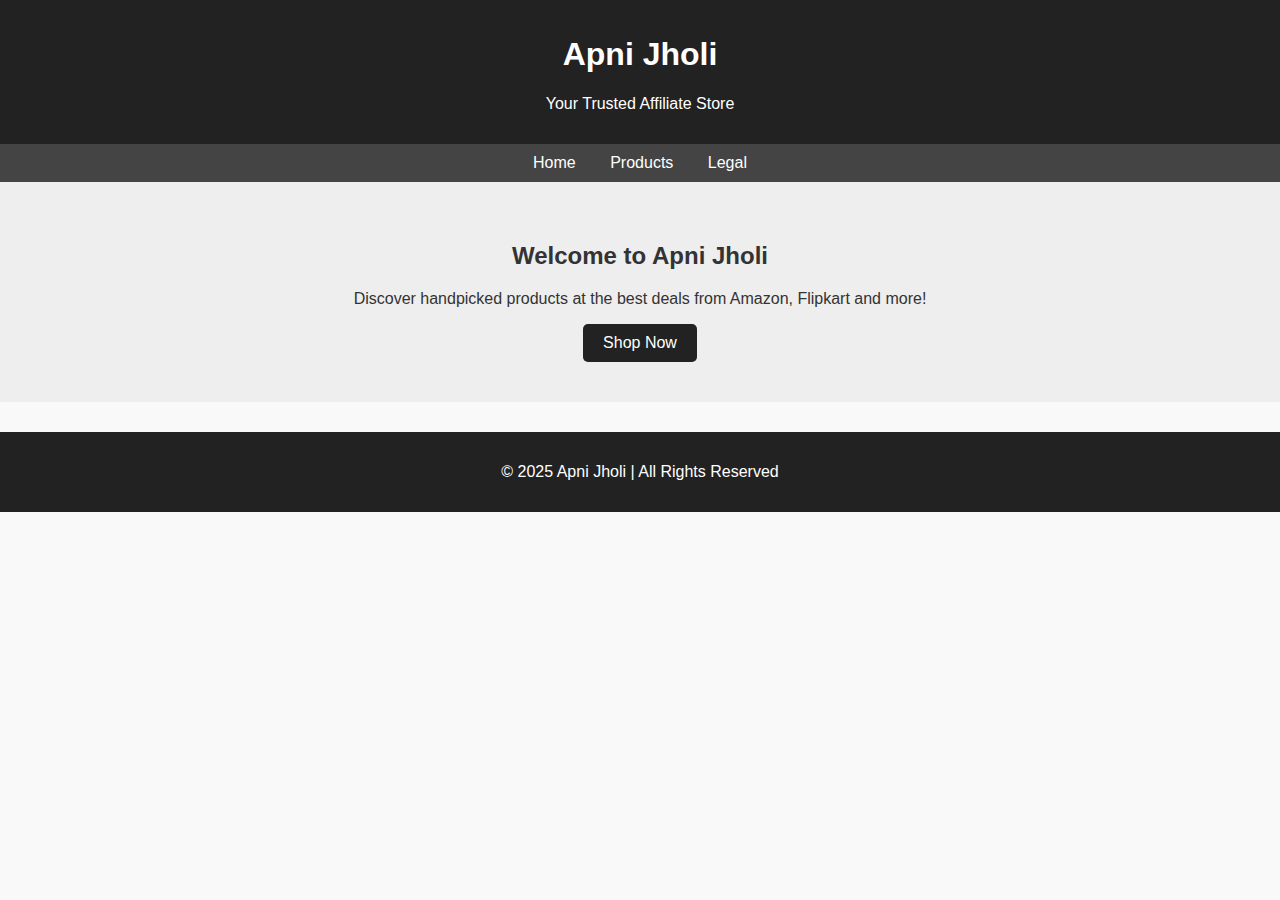
<file: index.html>
<!DOCTYPE html>
<html lang="en">
<head>
  <meta charset="UTF-8">
  <meta name="viewport" content="width=device-width, initial-scale=1.0">
  <title>Apni Jholi - Home</title>
  <style>
    body { font-family: Arial, sans-serif; margin:0; padding:0; background:#f9f9f9; color:#333; }
    header { background:#222; color:#fff; padding:15px; text-align:center; }
    nav { background:#444; padding:10px; text-align:center; }
    nav a { color:#fff; margin:0 15px; text-decoration:none; }
    .hero { padding:40px; text-align:center; background:#eee; }
    .btn { display:inline-block; padding:10px 20px; background:#222; color:#fff; border-radius:5px; text-decoration:none; }
    footer { background:#222; color:#fff; padding:15px; text-align:center; margin-top:30px; }
  </style>
</head>
<body>
  <header>
    <h1>Apni Jholi</h1>
    <p>Your Trusted Affiliate Store</p>
  </header>

  <nav>
    <a href="index.html">Home</a>
    <a href="products.html">Products</a>
    <a href="legal.html">Legal</a>
  </nav>

  <div class="hero">
    <h2>Welcome to Apni Jholi</h2>
    <p>Discover handpicked products at the best deals from Amazon, Flipkart and more!</p>
    <a href="products.html" class="btn">Shop Now</a>
  </div>

  <footer>
    <p>&copy; 2025 Apni Jholi | All Rights Reserved</p>
  </footer>
</body>
</html>
</file>
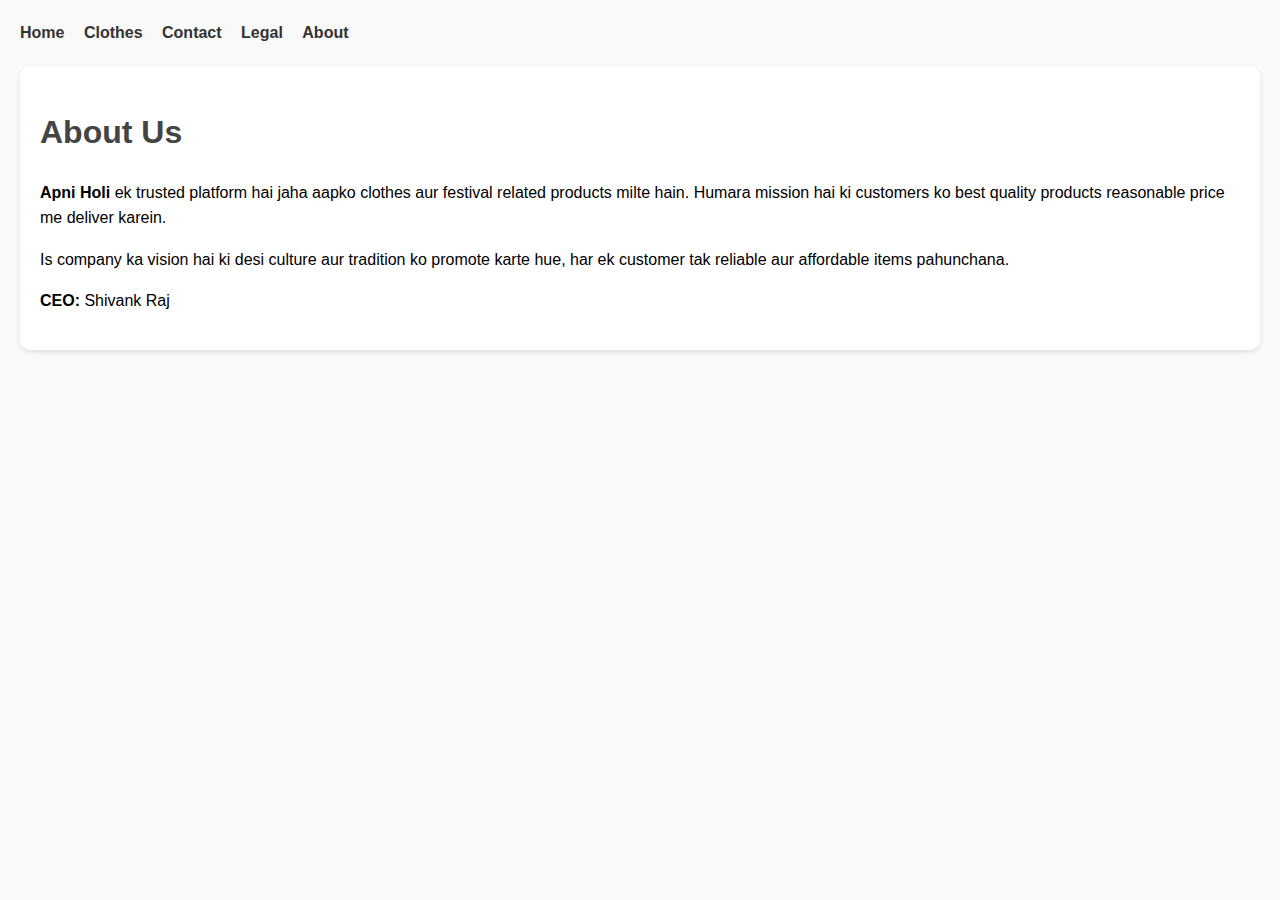
<file: about.html>
<!DOCTYPE html>
<html lang="en">
<head>
  <meta charset="UTF-8">
  <meta name="viewport" content="width=device-width, initial-scale=1.0">
  <title>About Us - Apni Holi</title>
  <style>
    body {
      font-family: Arial, sans-serif;
      margin: 20px;
      line-height: 1.6;
      background: #f9f9f9;
    }
    nav {
      margin-bottom: 20px;
    }
    nav a {
      margin-right: 15px;
      text-decoration: none;
      color: #333;
      font-weight: bold;
    }
    h1 {
      color: #444;
    }
    .container {
      background: #fff;
      padding: 20px;
      border-radius: 10px;
      box-shadow: 0 2px 5px rgba(0,0,0,0.1);
    }
  </style>
</head>
<body>
  <nav>
    <a href="index.html">Home</a>
    <a href="clothes.html">Clothes</a>
    <a href="contact.html">Contact</a>
    <a href="legal.html">Legal</a>
    <a href="about.html">About</a>
  </nav>

  <div class="container">
    <h1>About Us</h1>
    <p><strong>Apni Holi</strong> ek trusted platform hai jaha aapko clothes aur festival related products milte hain. 
    Humara mission hai ki customers ko best quality products reasonable price me deliver karein.</p>
    
    <p>Is company ka vision hai ki desi culture aur tradition ko promote karte hue, 
    har ek customer tak reliable aur affordable items pahunchana.</p>
    
    <p><strong>CEO:</strong> Shivank Raj</p>
  </div>
</body>
</html>
</file>
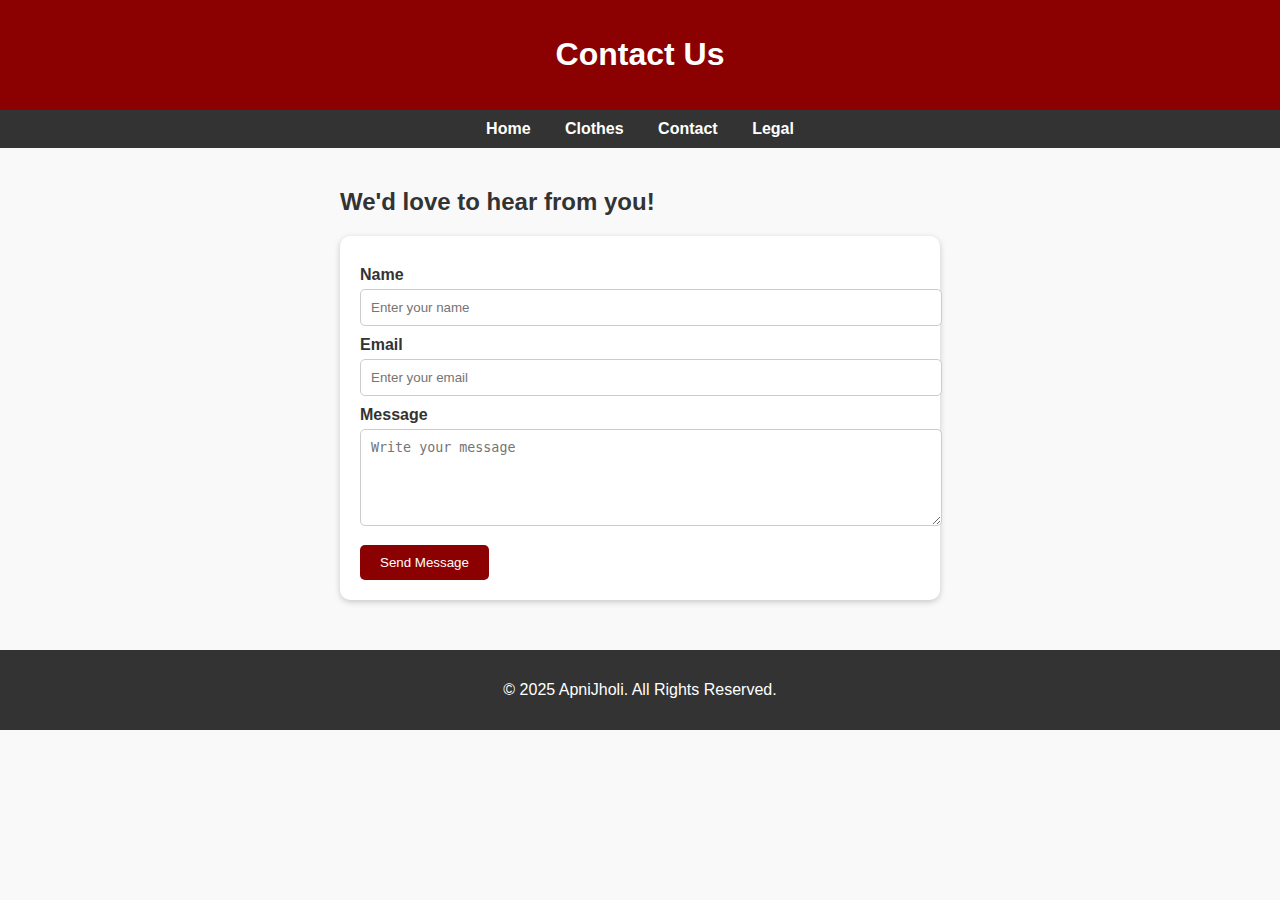
<file: contact.html>
<!DOCTYPE html>
<html lang="en">
<head>
  <meta charset="UTF-8">
  <meta name="viewport" content="width=device-width, initial-scale=1.0">
  <title>Contact - ApniJholi</title>
  <style>
    body {margin:0; font-family: Arial, sans-serif; background:#f9f9f9; color:#333;}
    header {background:#8b0000; color:white; padding:15px 20px; text-align:center;}
    nav {background:#333; padding:10px; text-align:center;}
    nav a {color:white; text-decoration:none; margin:0 15px; font-weight:bold;}
    nav a:hover {color:#ffcc00;}
    .container {padding:20px; max-width:600px; margin:auto;}
    form {background:white; padding:20px; border-radius:10px; box-shadow:0 2px 6px rgba(0,0,0,0.2);}
    label {display:block; margin:10px 0 5px; font-weight:bold;}
    input, textarea {width:100%; padding:10px; border:1px solid #ccc; border-radius:5px;}
    button {margin-top:15px; background:#8b0000; color:white; border:none; padding:10px 20px; border-radius:5px; cursor:pointer;}
    button:hover {background:#b30000;}
    footer {background:#333; color:white; text-align:center; padding:15px; margin-top:30px;}
  </style>
</head>
<body>
  <header>
    <h1>Contact Us</h1>
  </header>

  <nav>
    <a href="index.html">Home</a>
    <a href="clothes.html">Clothes</a>
    <a href="contact.html">Contact</a>
    <a href="legal.html">Legal</a>
  </nav>

  <div class="container">
    <h2>We'd love to hear from you!</h2>
    <form>
      <label>Name</label>
      <input type="text" placeholder="Enter your name" required>

      <label>Email</label>
      <input type="email" placeholder="Enter your email" required>

      <label>Message</label>
      <textarea rows="5" placeholder="Write your message"></textarea>

      <button type="submit">Send Message</button>
    </form>
  </div>

  <footer>
    <p>&copy; 2025 ApniJholi. All Rights Reserved.</p>
  </footer>
</body>
</html>
</file>
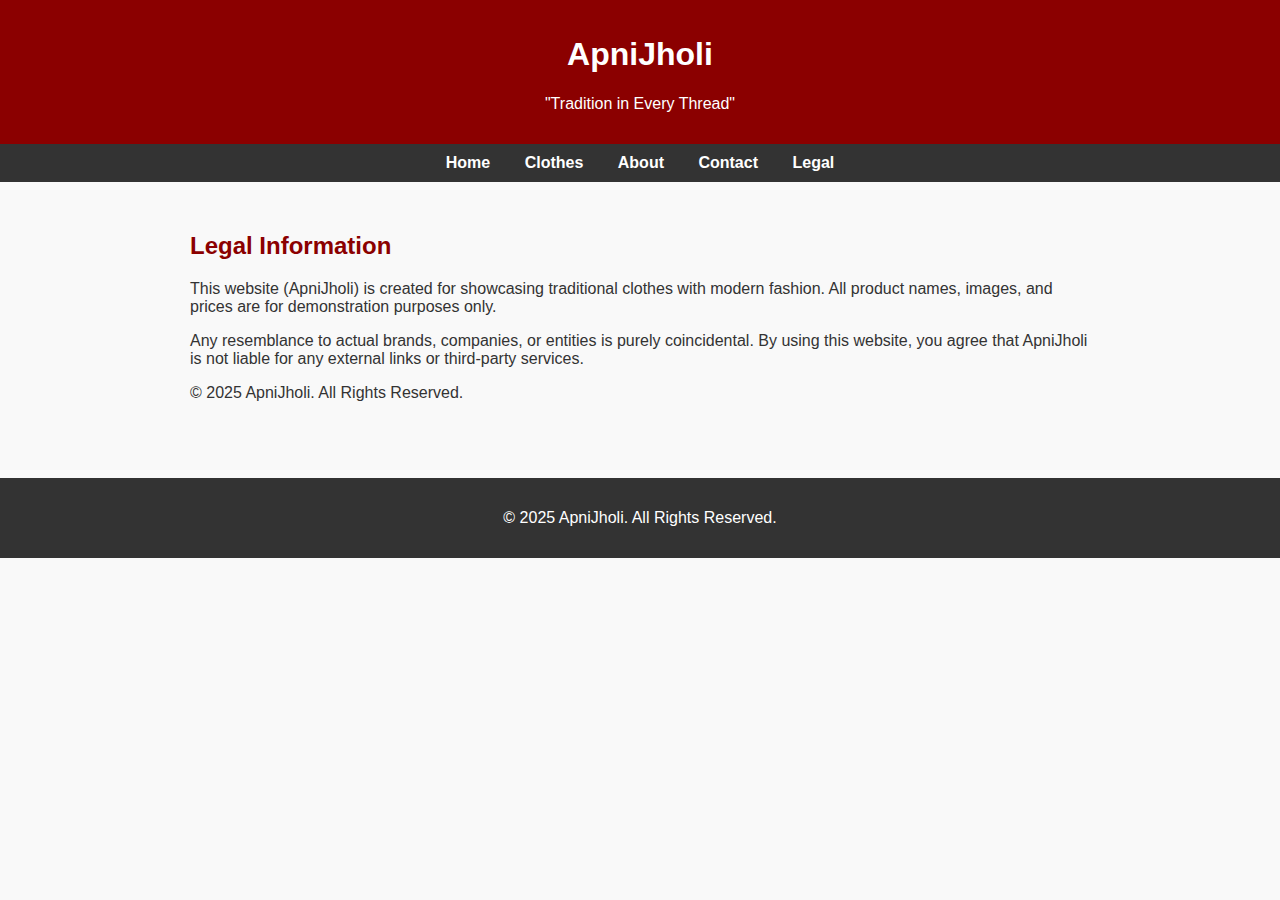
<file: legal.html>
<!DOCTYPE html>
<html lang="en">
<head>
  <meta charset="UTF-8">
  <meta name="viewport" content="width=device-width, initial-scale=1.0">
  <title>Legal - ApniJholi</title>
  <style>
    body {margin:0; font-family: Arial, sans-serif; background:#f9f9f9; color:#333;}
    header {background:#8b0000; color:white; padding:15px 20px; text-align:center;}
    nav {background:#333; padding:10px; text-align:center;}
    nav a {color:white; text-decoration:none; margin:0 15px; font-weight:bold;}
    nav a:hover {color:#ffcc00;}
    .container {padding:30px; max-width:900px; margin:auto;}
    h2 {color:#8b0000;}
    footer {background:#333; color:white; text-align:center; padding:15px; margin-top:30px;}
  </style>
</head>
<body>
  <header>
    <h1>ApniJholi</h1>
    <p>"Tradition in Every Thread"</p>
  </header>

  <nav>
    <a href="index.html">Home</a>
    <a href="clothes.html">Clothes</a>
    <a href="about.html">About</a>
    <a href="contact.html">Contact</a>
    <a href="legal.html">Legal</a>
  </nav>

  <div class="container">
    <h2>Legal Information</h2>
    <p>This website (ApniJholi) is created for showcasing traditional clothes with modern fashion. 
    All product names, images, and prices are for demonstration purposes only.</p>
    <p>Any resemblance to actual brands, companies, or entities is purely coincidental. 
    By using this website, you agree that ApniJholi is not liable for any external links or third-party services.</p>
    <p>&copy; 2025 ApniJholi. All Rights Reserved.</p>
  </div>

  <footer>
    <p>&copy; 2025 ApniJholi. All Rights Reserved.</p>
  </footer>
</body>
</html>
</file>
